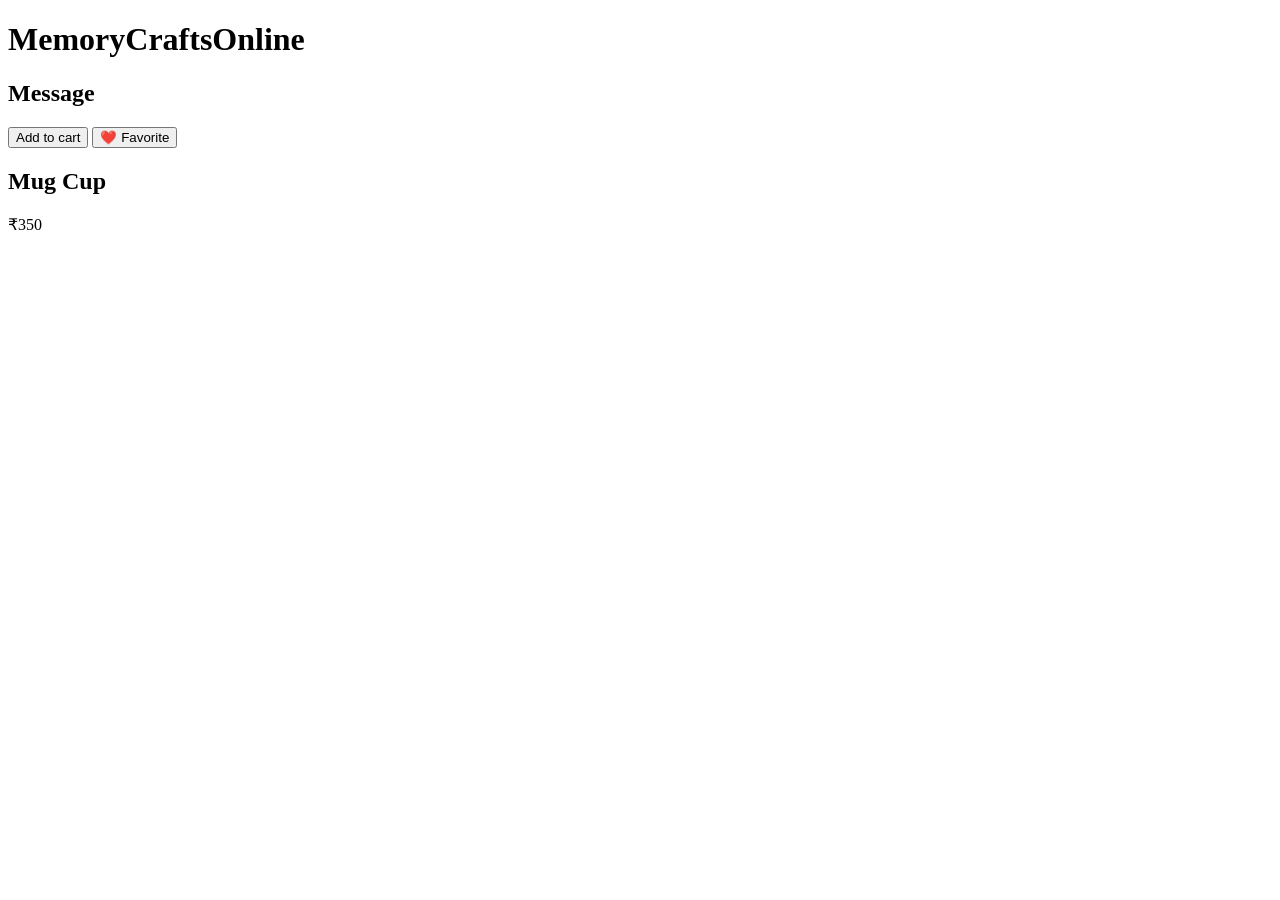
<file: JavaScript/DOM/index.html>
<!DOCTYPE html>
<html lang="en">
<head>
    <meta charset="UTF-8">
    <meta name="viewport" content="width=device-width, initial-scale=1.0">
    <title>Document</title>

    <link rel="stylesheet" href="style.css">
</head>
<body>
    <h1 id="storeName">MemoryCraftsOnline</h1>


    <h2 id="message">Message</h2>
    <button id="addToCart" class="add-button"
    >Add to cart</button>


    <button id="favoriteButton">❤️ Favorite</button>

    <div id="products"></div>










    <!-- <script src="dom.js"></script>
    <script src="event.js"></script> -->
    <script src="classList.js"></script>

    <script src="creatingHTML.js"></script>
</body>
</html>
</file>
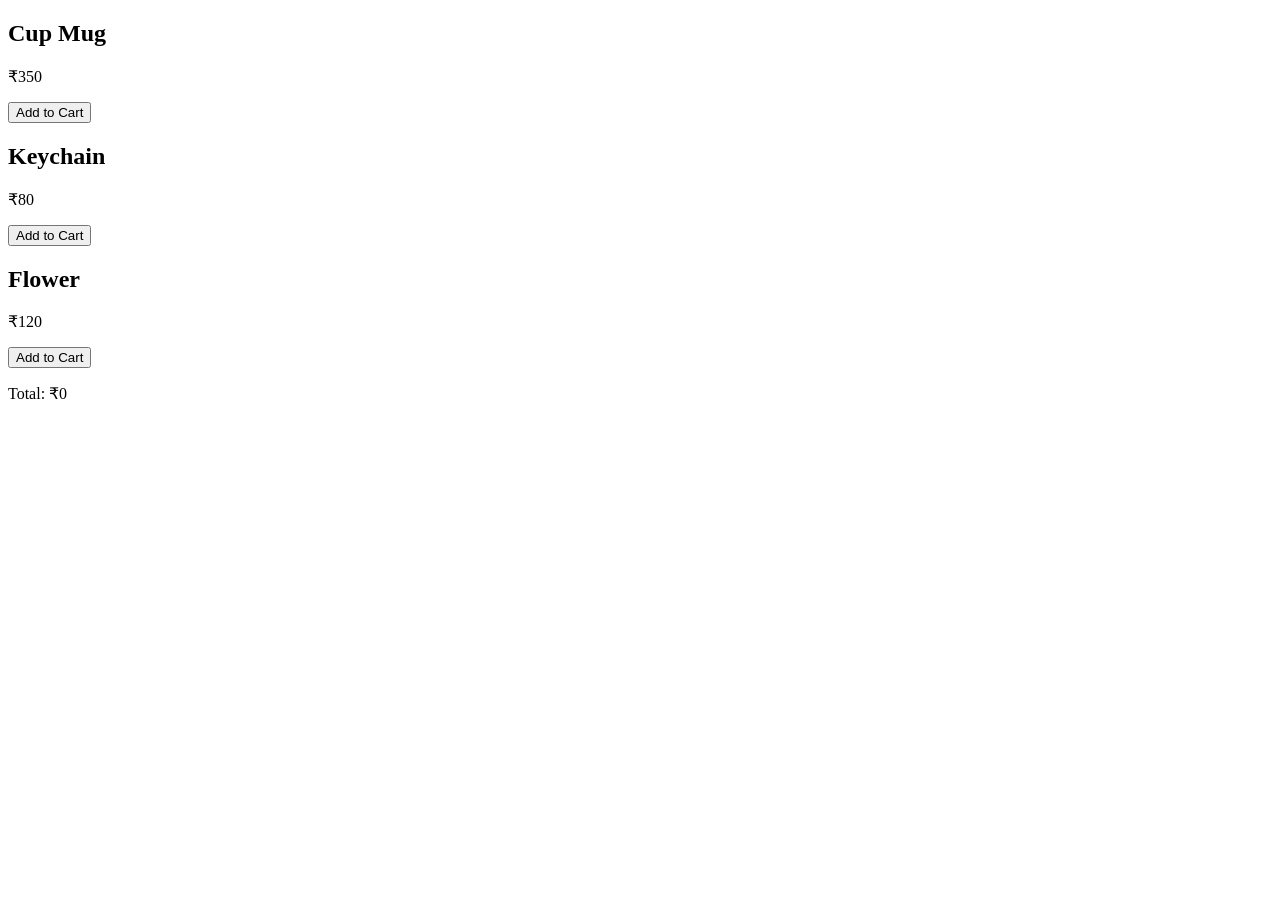
<file: JavaScript/DOM/dynamicCard.html>
<!DOCTYPE html>
<html lang="en">
<head>
    <meta charset="UTF-8">
    <meta name="viewport" content="width=, initial-scale=1.0">
    <title>Document</title>
</head>
<body>
    <div id="products"></div>


    <div id="cart"></div>

    <script src="dynamicCard.js"></script>
</body>
</html>
</file>
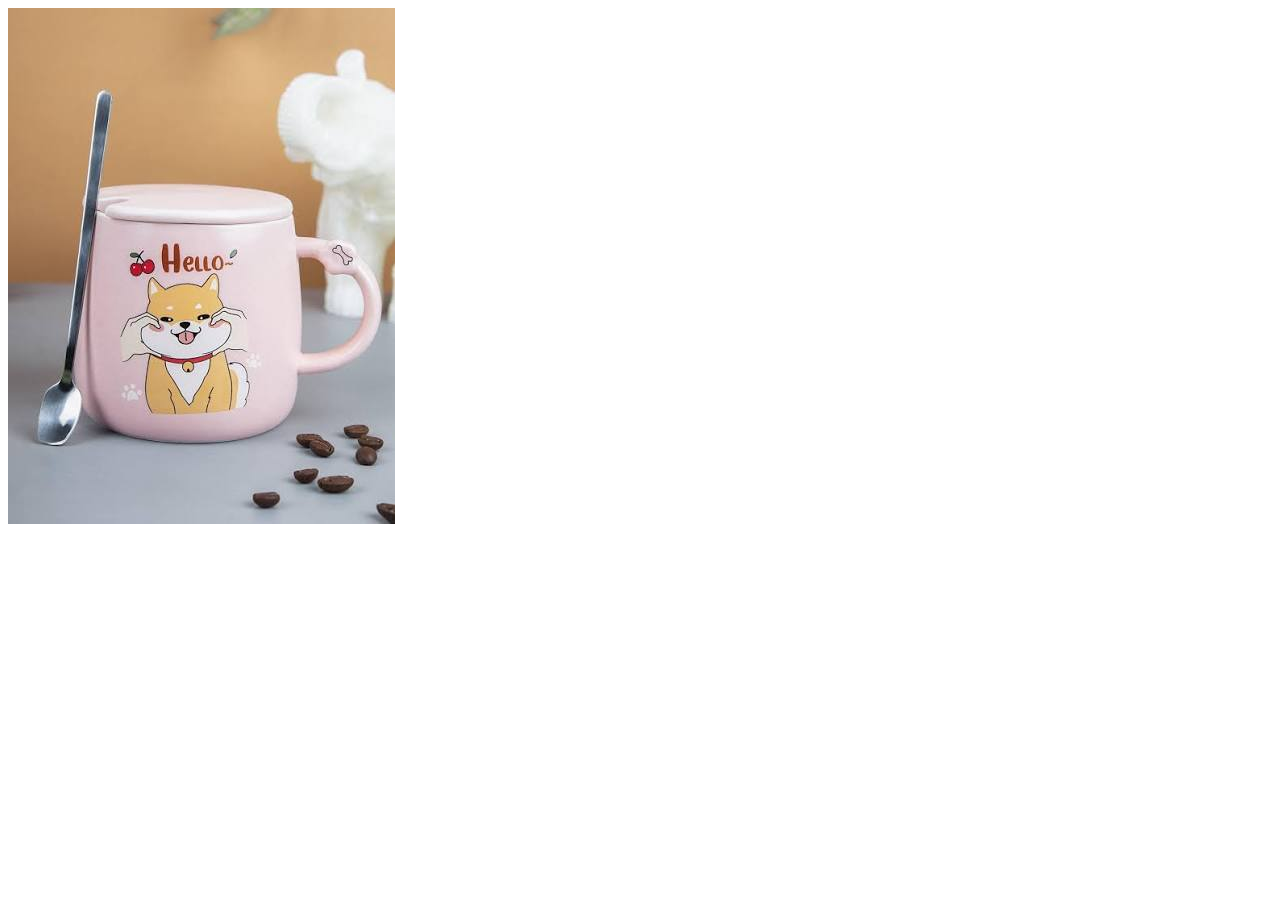
<file: JavaScript/DOM/index2.html>
<!DOCTYPE html>
<html lang="en">
<head>
    <meta charset="UTF-8">
    <meta name="viewport" content="width=device-width, initial-scale=1.0">
    <title>Document</title>
</head>
<body>


    <img id="productImage" alt="product">


    <script src="changingAttribute.js"></script>
    
</body>
</html>
</file>
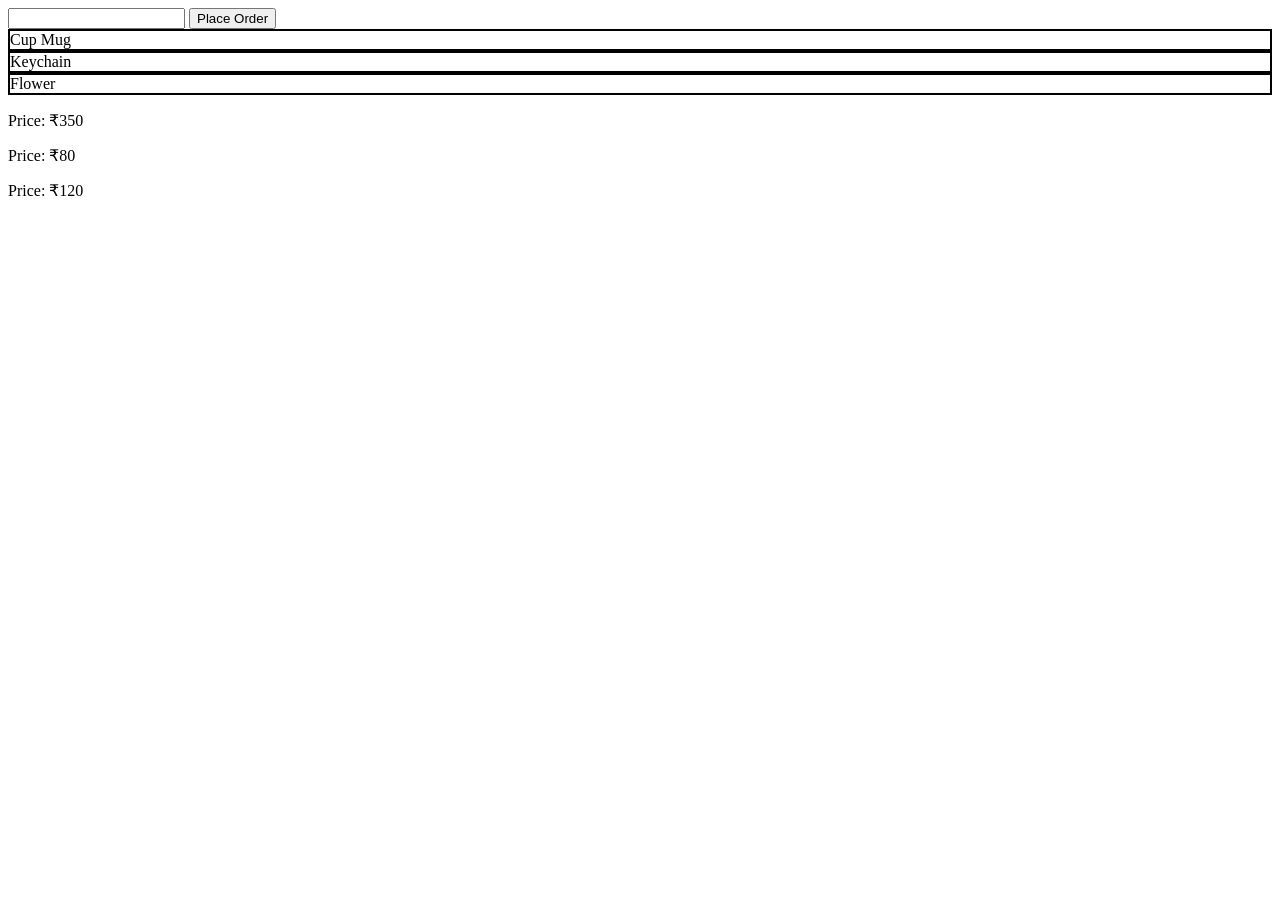
<file: JavaScript/DOM/inputHandling.html>
<!DOCTYPE html>
<html lang="en">

<head>
    <meta charset="UTF-8">
    <meta name="viewport" content="width=device-width, initial-scale=1.0">
    <title>Document</title>
    <link rel="stylesheet" href="style.css">

</head>

<body>

    <form id="orderForm">
        <input id="customerName" type="text">
        <button id="submitButton">Place Order</button>
    </form>


    <div class="product">Cup Mug</div>
    <div class="product">Keychain</div>
    <div class="product">Flower</div>


    <p class="price">₹350</p>
    <p class="price">₹80</p>
    <p class="price">₹120</p>



    <script src="input.js"></script>
    <script src="querySelectorAll.js"></script>

</body>

</html>
</file>
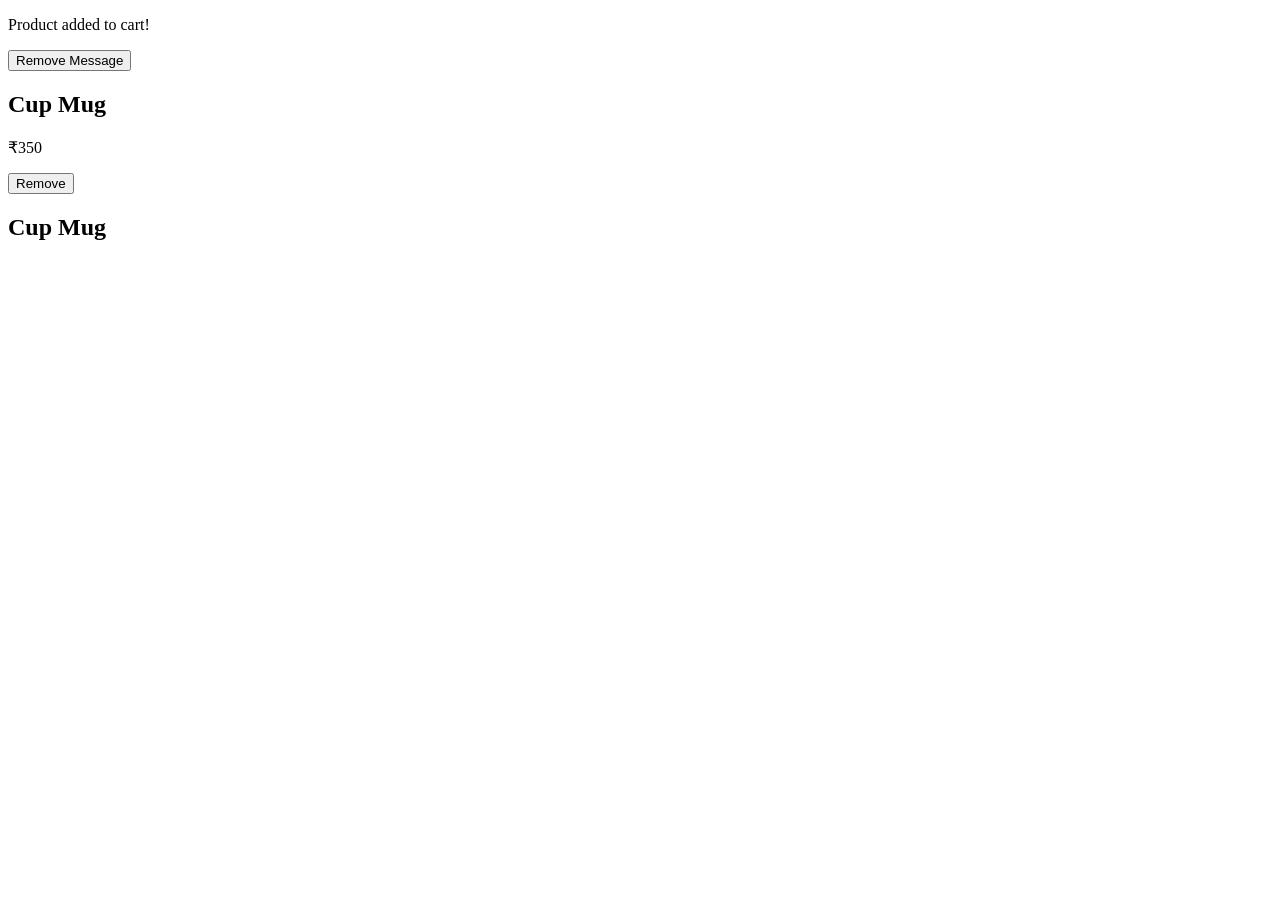
<file: JavaScript/DOM/remove.html>
<!DOCTYPE html>
<html lang="en">

<head>
    <meta charset="UTF-8">
    <meta name="viewport" content="width=device-width, initial-scale=1.0">
    <title>Document</title>
    <link rel="stylesheet" href="style.css">
</head>

<body>
    <p id="message">Product added to cart!</p>
    <button id="removeButton">Remove Message</button>

    <div class="product-card">
        <h2>Cup Mug</h2>
        <p>₹350</p>
        <button class="remove-button">Remove</button>
    </div>

    <h2 id="productName">Cup Mug</h2>



    <script src="remove.js"></script>

</body>

</html>
</file>
<file: JavaScript/DOM/style.css>
.added{
    background: green;
}

.favorite{
    background: lightpink;
}

.selected {
    border: 2px solid black;
}

.error {
    color: red;
}
</file>
